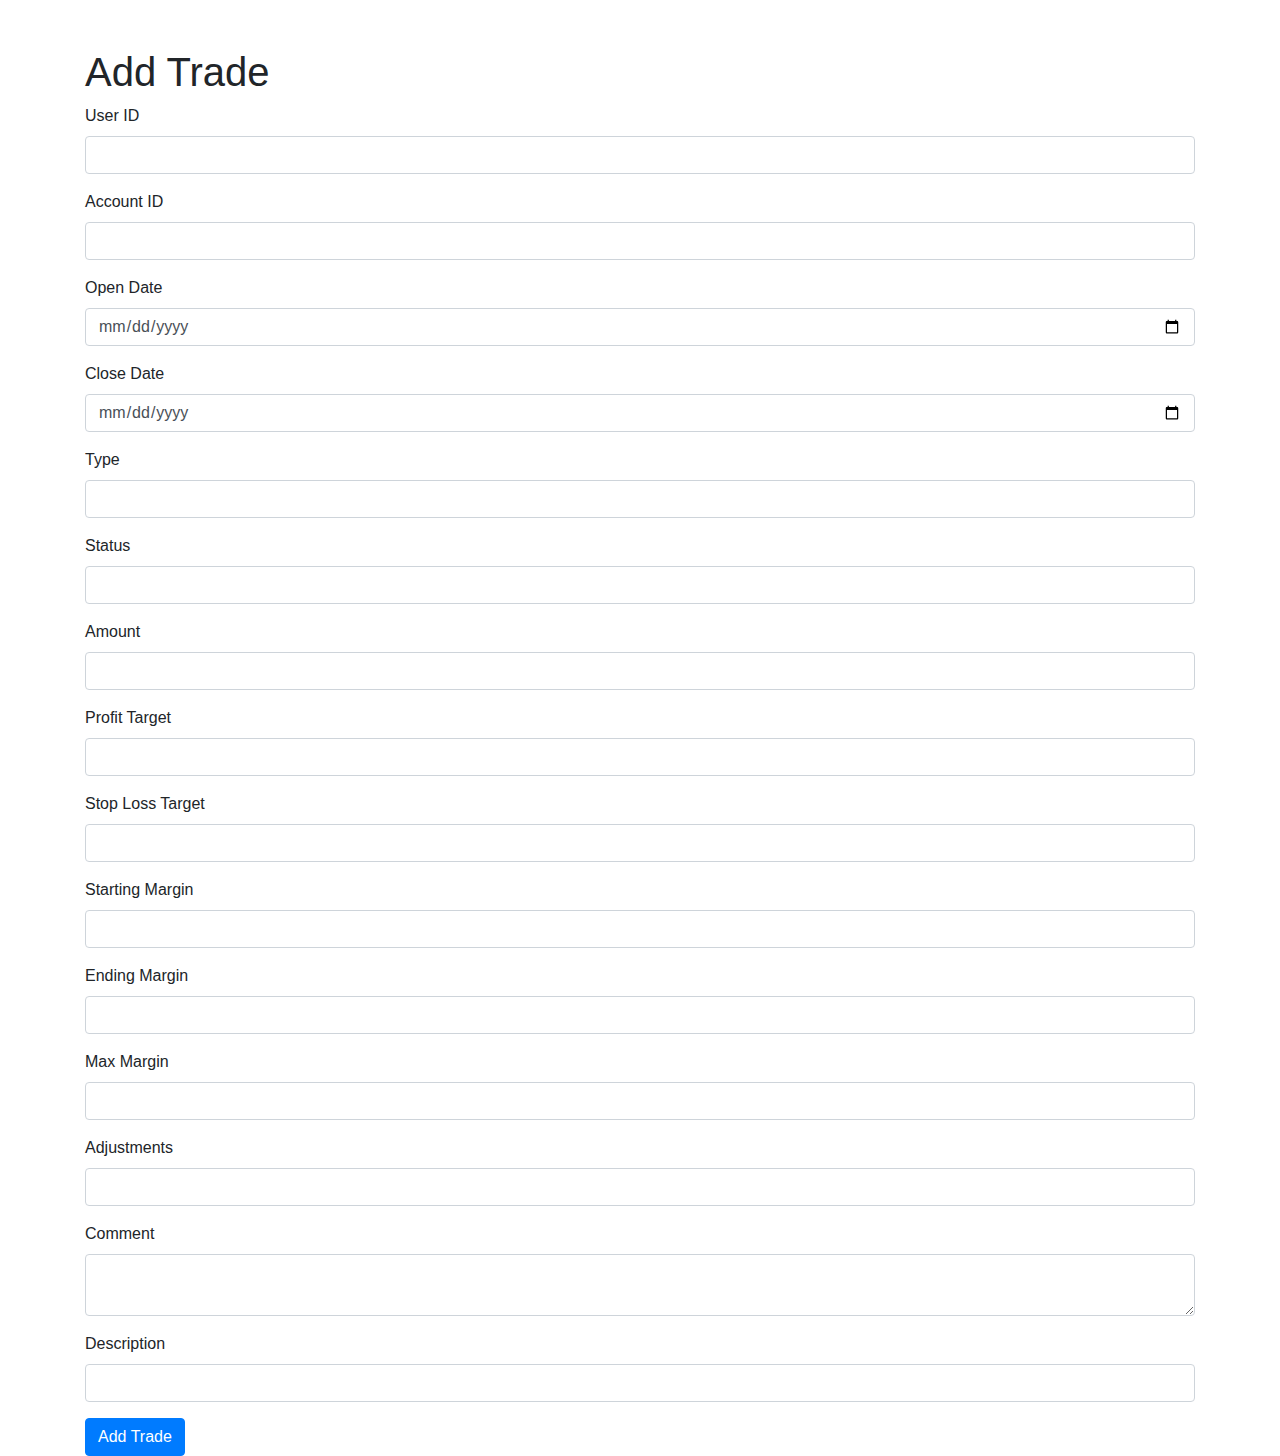
<file: www/templates/add_trade.html>
<!-- filepath: /c:/Users/aston/src/theta_burn/templates/add_trade.html -->
<!DOCTYPE html>
<html lang="en">
<head>
    <meta charset="UTF-8">
    <meta name="viewport" content="width=device-width, initial-scale=1.0">
    <title>Add Trade</title>
    <link rel="stylesheet" href="https://stackpath.bootstrapcdn.com/bootstrap/4.5.2/css/bootstrap.min.css">
</head>
<body>
    <div class="container">
        <h1 class="mt-5">Add Trade</h1>
        <form method="POST">
            <div class="form-group">
                <label for="user_id">User ID</label>
                <input type="number" class="form-control" id="user_id" name="user_id" required>
            </div>
            <div class="form-group">
                <label for="account_id">Account ID</label>
                <input type="number" class="form-control" id="account_id" name="account_id" required>
            </div>
            <div class="form-group">
                <label for="open_date">Open Date</label>
                <input type="date" class="form-control" id="open_date" name="open_date" required>
            </div>
            <div class="form-group">
                <label for="close_date">Close Date</label>
                <input type="date" class="form-control" id="close_date" name="close_date" required>
            </div>
            <div class="form-group">
                <label for="type">Type</label>
                <input type="text" class="form-control" id="type" name="type" required>
            </div>
            <div class="form-group">
                <label for="status">Status</label>
                <input type="text" class="form-control" id="status" name="status" required>
            </div>
            <div class="form-group">
                <label for="amount">Amount</label>
                <input type="number" step="0.01" class="form-control" id="amount" name="amount" required>
            </div>
            <div class="form-group">
                <label for="profit_target">Profit Target</label>
                <input type="number" step="0.01" class="form-control" id="profit_target" name="profit_target" required>
            </div>
            <div class="form-group">
                <label for="stop_loss_target">Stop Loss Target</label>
                <input type="number" step="0.01" class="form-control" id="stop_loss_target" name="stop_loss_target" required>
            </div>
            <div class="form-group">
                <label for="starting_margin">Starting Margin</label>
                <input type="number" step="0.01" class="form-control" id="starting_margin" name="starting_margin" required>
            </div>
            <div class="form-group">
                <label for="ending_margin">Ending Margin</label>
                <input type="number" step="0.01" class="form-control" id="ending_margin" name="ending_margin" required>
            </div>
            <div class="form-group">
                <label for="max_margin">Max Margin</label>
                <input type="number" step="0.01" class="form-control" id="max_margin" name="max_margin" required>
            </div>
            <div class="form-group">
                <label for="adjustments">Adjustments</label>
                <input type="number" class="form-control" id="adjustments" name="adjustments">
            </div>
            <div class="form-group">
                <label for="comment">Comment</label>
                <textarea class="form-control" id="comment" name="comment"></textarea>
            </div>
            <div class="form-group">
                <label for="description">Description</label>
                <input type="text" class="form-control" id="description" name="description" required>
            </div>
            <button type="submit" class="btn btn-primary">Add Trade</button>
        </form>
    </div>
</body>
</html>
</file>
